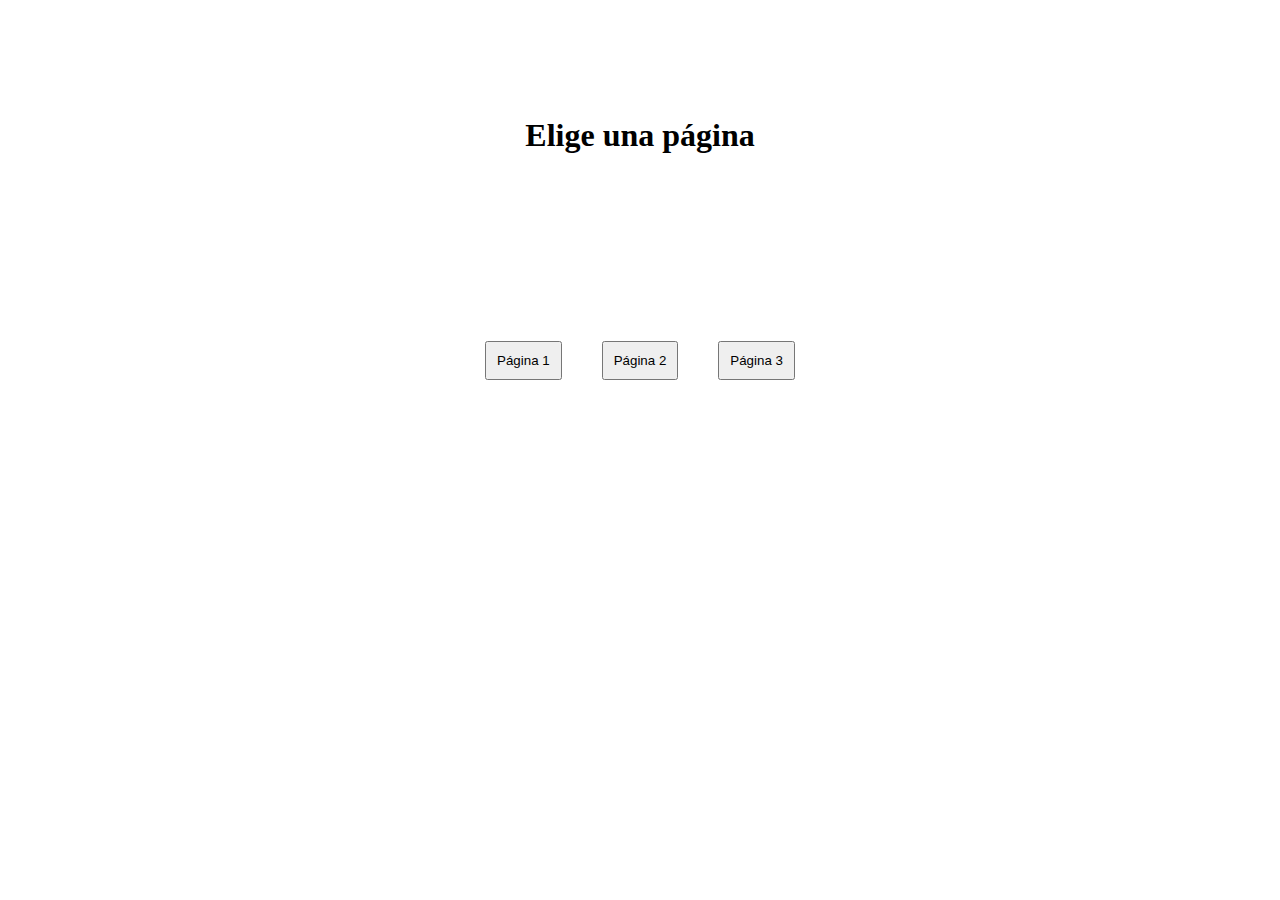
<file: index.html>
<!DOCTYPE html>
<html lang="es">

<head>
    <meta charset="UTF-8">
    <meta name="viewport" content="width=device-width, initial-scale=1.0">

    <link rel="stylesheet" href="./assets/css/style.css">

    <title>Condiciones</title>

</head>

<body>
    <header class="title">
        <div>
            <h1>Elige una página</h1>
        </div>
    </header>

    <main class="menu">
        <div>
            <button type="button" onclick="location.href='./page-1.html'">Página 1</button>
        </div>
        <div>
            <button type="button" onclick="location.href='./page-2.html'">Página 2</button>
        </div>
        <div>
            <button type="button" onclick="location.href='./page-3.html'">Página 3</button>
        </div>
    </main>

</body>

</html>
</file>
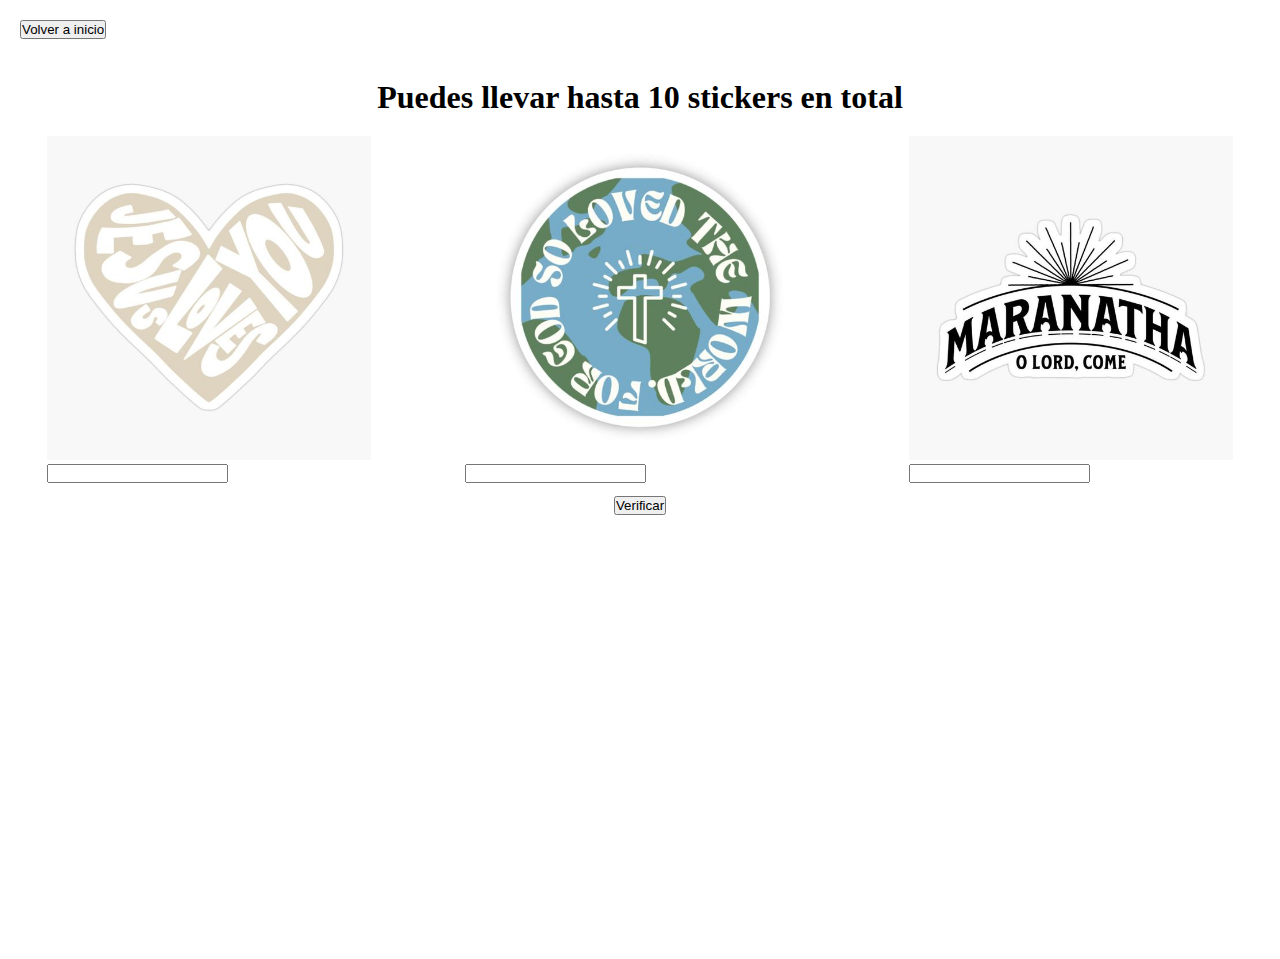
<file: page-2.html>
<!DOCTYPE html>
<html lang="es">

<head>
    <meta charset="UTF-8">
    <meta name="viewport" content="width=device-width, initial-scale=1.0">

    <link rel="stylesheet" href="./assets/css/style.css">

    <title>Requerimiento 2</title>
</head>

<body>
    <header>
        <div class="button">
            <button type="button" onclick="location.href='./index.html'">Volver a inicio</button>
        </div>
    </header>

    <main class="main-2">
        <div class="title-2">
            <h1>
                Puedes llevar hasta 10 stickers en total
            </h1>
        </div>

        <form id="form">
            <div>
                <img src="./assets/imgs/sticker1.jpg" alt="Sticker 1">
                <div>
                    <input type="number" name="cant-1" id="cant1" min="0">
                </div>
            </div>

            <div>
                <img src="./assets/imgs/sticker2.jpg" alt="Sticker 2">
                <div>
                    <input type="number" name="cant-2" id="cant2" min="0">
                </div>
            </div>

            <div>
                <img src="./assets/imgs/sticker3.jpg" alt="Sticker 3">
                <div>
                    <input type="number" name="cant-3" id="cant3" min="0">
                </div>
            </div>
        </form>

        <div id="root"></div>

        <button type="button" id="submit">Verificar</button>

    </main>
    <script src="./assets/js/script-2.js"></script>
</body>

</html>
</file>
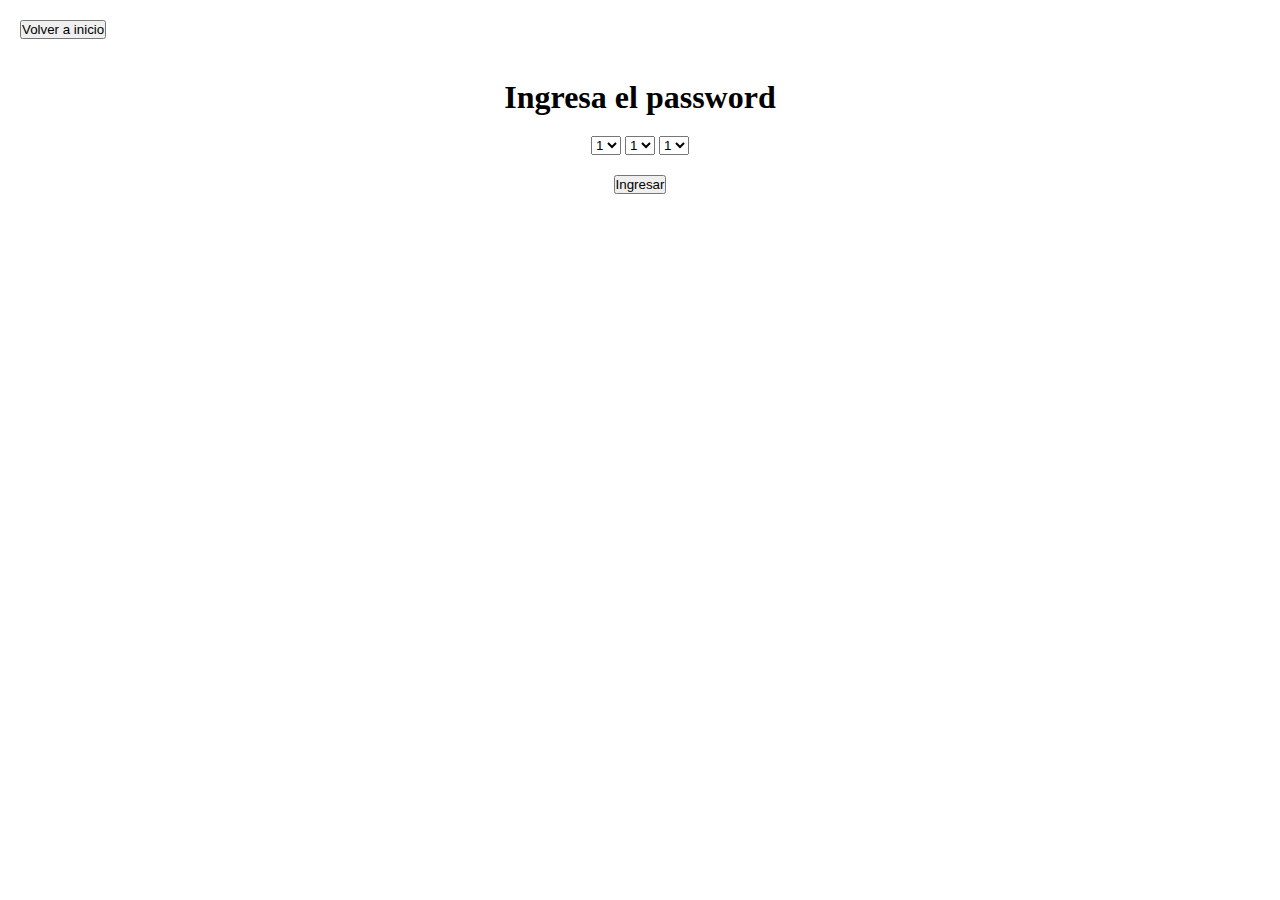
<file: page-3.html>
<!DOCTYPE html>
<html lang="es">

<head>
    <meta charset="UTF-8">
    <meta name="viewport" content="width=device-width, initial-scale=1.0">

    <link rel="stylesheet" href="./assets/css/style.css">

    <title>Requerimiento 3</title>
</head>

<body>
    <header>
        <div class="button">
            <button type="button" onclick="location.href='./index.html'">Volver a inicio</button>
        </div>
    </header>

    <main class="main-3">
        <div class="title-3">
            <h1>Ingresa el password</h1>
        </div>

        <form id="form">
            <select name="number1" id="number1">
                <option value="1">1</option>
                <option value="2">2</option>
                <option value="3">3</option>
                <option value="4">4</option>
                <option value="5">5</option>
                <option value="6">6</option>
                <option value="7">7</option>
                <option value="8">8</option>
                <option value="9">9</option>
            </select>

            <select name="number2" id="number2">
                <option value="1">1</option>
                <option value="2">2</option>
                <option value="3">3</option>
                <option value="4">4</option>
                <option value="5">5</option>
                <option value="6">6</option>
                <option value="7">7</option>
                <option value="8">8</option>
                <option value="9">9</option>
            </select>

            <select name="number3" id="number3">
                <option value="1">1</option>
                <option value="2">2</option>
                <option value="3">3</option>
                <option value="4">4</option>
                <option value="5">5</option>
                <option value="6">6</option>
                <option value="7">7</option>
                <option value="8">8</option>
                <option value="9">9</option>
            </select>
        </form>
        <div id="root"></div>
        <button type="button" id="submit3">Ingresar</button>
    </main>

    </form>
    <script src="./assets/js/script-3.js"></script>
</body>

</html>
</file>
<file: assets/css/style.css>
* {
  margin: 0;
  padding: 0;
  box-sizing: border-box;
}

body .button {
  margin: 20px;
}
body .title {
  display: flex;
  justify-content: center;
  align-items: center;
  height: 30vh;
}
body .menu {
  display: flex;
  justify-content: center;
  align-items: center;
  height: 20vh;
}
body .menu div {
  margin: 0px 20px;
}
body .menu div button {
  padding: 10px;
}
body .main-1 {
  display: flex;
  justify-content: center;
  align-items: center;
  height: 100vh;
}
body .main-1 .container-1 {
  width: 60%;
  height: 60%;
}
body .main-1 .container-1 img {
  width: 100%;
  height: 100%;
  -o-object-fit: cover;
     object-fit: cover;
  border-radius: 20px;
}
body .main-2 {
  display: flex;
  flex-direction: column;
  align-items: center;
  height: 100vh;
  width: 100%;
}
body .main-2 h1 {
  margin: 20px 0px;
}
body .main-2 #form {
  display: flex;
  justify-content: space-around;
  width: 100%;
  height: 40%;
}
body .main-2 #form img {
  width: 100%;
  height: 90%;
  -o-object-fit: cover;
     object-fit: cover;
}
body .main-3 {
  display: flex;
  flex-direction: column;
  align-items: center;
}
body .main-3 .title-3 {
  margin: 20px 0px;
}
body .main-3 #submit3 {
  margin: 20px 0px;
}

.bordered {
  border: solid 2px red;
}/*# sourceMappingURL=style.css.map */
</file>
